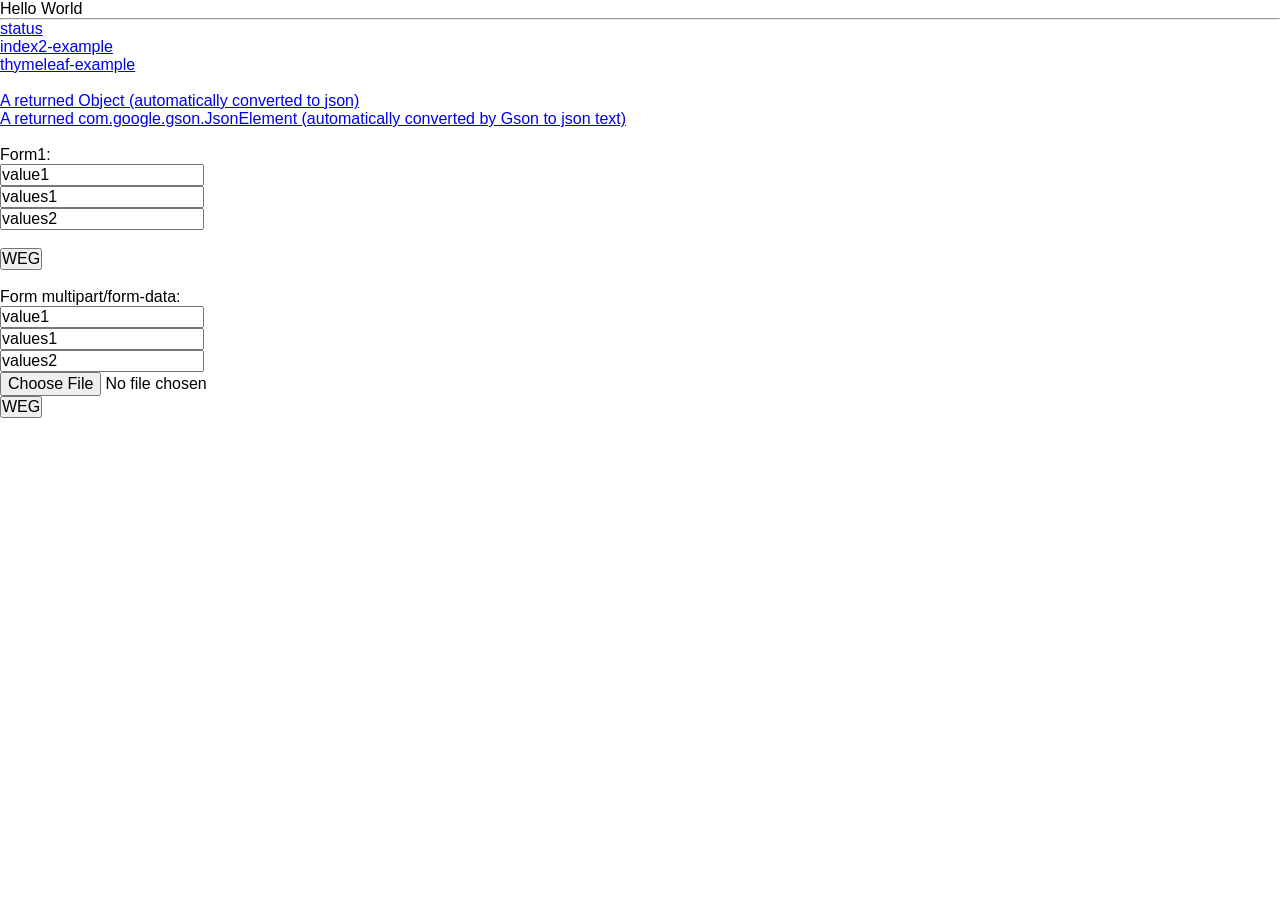
<file: src/main/resources/public/index.html>
<!DOCTYPE html>
<html>

 <head>
 
  <meta charset="utf-8"/>

  <title></title>
  
  <script type="text/javascript" src="js/jquery-3.1.1.js"></script>
  
  <link rel="stylesheet" href="css/pure-min-0.6.2.css">
  <!--[if gt IE 8]><!-->
      <link rel="stylesheet" href="css/grids-responsive-min-0.6.2.css">
  <!--<![endif]-->
  <link rel="stylesheet" href="css/styles.css">
  
  <link rel="stylesheet" href="css/google-material-icons.css">
  
  
  <style type="text/css">
  </style>
  
  <script type="text/javascript">
  'use strict';
  </script>
  
  <script type="text/javascript" src="js/app.js"></script>

  <script type="text/javascript">
  
  	$(document).ready( function() {
  		
  	} );
  
  </script>
  
 </head>
 
 <body>

	Hello World
	
	<hr />
	
	<a href="/status">status</a><br/>
	<a href="/index2.html">index2-example</a><br/>
	<a href="/thymeleaf-example">thymeleaf-example</a><br/>

	<br/>

	<a href="/getSomeJson1">A returned Object (automatically converted to json) </a><br/>
	<a href="/getSomeJson2">A returned com.google.gson.JsonElement (automatically converted by Gson to json text) </a><br/>
	
	<br/>
	
	Form1:<br/>
	<form action="/form-submit" method="post">
	
		<input type="text" name="field" value="value1" placeholder="field" /><br/>
		<input type="text" name="fields" value="values1" placeholder="fields1" /><br/>
		<input type="text" name="fields" value="values2" placeholder="fields2" /><br/>
		<br/>
		<button type="submit">WEG</button>
	
	</form>
	<br/>
	
	Form multipart/form-data:<br/>
	<form action="/mp-form-submit" method="post" enctype="multipart/form-data">
	
		<input type="text" name="field" value="value1" placeholder="field" /><br/>
		<input type="text" name="fields" value="values1" placeholder="fields1" /><br/>
		<input type="text" name="fields" value="values2" placeholder="fields2" /><br/>
		
		<input type="file" name="file" />
		
		<br/>
		<button type="submit">WEG</button>
	</form>
	

 </body>
</html>
</file>
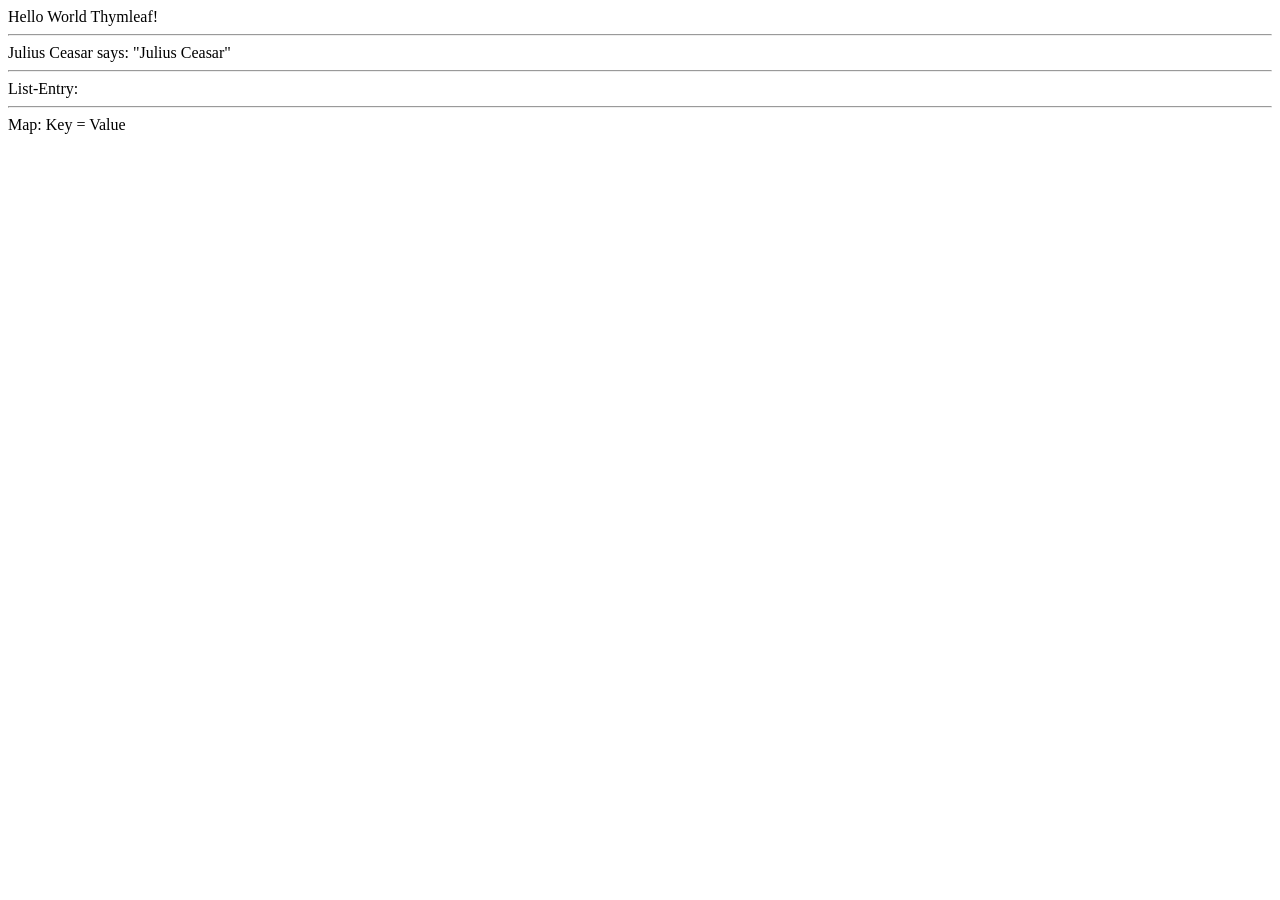
<file: src/main/resources/public/WEB-INF/templates-thymeleaf/index.html>
<!DOCTYPE html>
<html xmlns:th="http://www.thymeleaf.org">
	<head>
		<title>index.html with thymeleaf</title>
	</head>
  <body>
  	Hello World Thymleaf!
  	<hr/>
  	
  	<span th:text="${attribute1}">Julius Ceasar</span> says: "<span th:text="${attribute2.value}">Julius Ceasar</span>"
  	
  	<hr/>
  	
  	<div th:each="anEntry: ${list}">
		List-Entry: <span th:text="${anEntry.toString()}"></span>
	</div>
  	
  	<hr/>
  	
  	<div th:each="anEntry: ${map}">
  	
  		Map: <span th:text="${anEntry.key}">Key</span> = <span th:text="${anEntry.value}">Value</span>
  	
  	</div>
  	
  	
  </body>
</html>
</file>
<file: src/main/resources/public/css/grids-responsive-min-0.6.2.css>
/*!
Pure v0.6.2
Copyright 2013 Yahoo!
Licensed under the BSD License.
https://github.com/yahoo/pure/blob/master/LICENSE.md
*/
@media screen and (min-width:35.5em){.pure-u-sm-1,.pure-u-sm-1-1,.pure-u-sm-1-12,.pure-u-sm-1-2,.pure-u-sm-1-24,.pure-u-sm-1-3,.pure-u-sm-1-4,.pure-u-sm-1-5,.pure-u-sm-1-6,.pure-u-sm-1-8,.pure-u-sm-10-24,.pure-u-sm-11-12,.pure-u-sm-11-24,.pure-u-sm-12-24,.pure-u-sm-13-24,.pure-u-sm-14-24,.pure-u-sm-15-24,.pure-u-sm-16-24,.pure-u-sm-17-24,.pure-u-sm-18-24,.pure-u-sm-19-24,.pure-u-sm-2-24,.pure-u-sm-2-3,.pure-u-sm-2-5,.pure-u-sm-20-24,.pure-u-sm-21-24,.pure-u-sm-22-24,.pure-u-sm-23-24,.pure-u-sm-24-24,.pure-u-sm-3-24,.pure-u-sm-3-4,.pure-u-sm-3-5,.pure-u-sm-3-8,.pure-u-sm-4-24,.pure-u-sm-4-5,.pure-u-sm-5-12,.pure-u-sm-5-24,.pure-u-sm-5-5,.pure-u-sm-5-6,.pure-u-sm-5-8,.pure-u-sm-6-24,.pure-u-sm-7-12,.pure-u-sm-7-24,.pure-u-sm-7-8,.pure-u-sm-8-24,.pure-u-sm-9-24{display:inline-block;zoom:1;letter-spacing:normal;word-spacing:normal;vertical-align:top;text-rendering:auto}.pure-u-sm-1-24{width:4.1667%}.pure-u-sm-1-12,.pure-u-sm-2-24{width:8.3333%}.pure-u-sm-1-8,.pure-u-sm-3-24{width:12.5%}.pure-u-sm-1-6,.pure-u-sm-4-24{width:16.6667%}.pure-u-sm-1-5{width:20%}.pure-u-sm-5-24{width:20.8333%}.pure-u-sm-1-4,.pure-u-sm-6-24{width:25%}.pure-u-sm-7-24{width:29.1667%}.pure-u-sm-1-3,.pure-u-sm-8-24{width:33.3333%}.pure-u-sm-3-8,.pure-u-sm-9-24{width:37.5%}.pure-u-sm-2-5{width:40%}.pure-u-sm-10-24,.pure-u-sm-5-12{width:41.6667%}.pure-u-sm-11-24{width:45.8333%}.pure-u-sm-1-2,.pure-u-sm-12-24{width:50%}.pure-u-sm-13-24{width:54.1667%}.pure-u-sm-14-24,.pure-u-sm-7-12{width:58.3333%}.pure-u-sm-3-5{width:60%}.pure-u-sm-15-24,.pure-u-sm-5-8{width:62.5%}.pure-u-sm-16-24,.pure-u-sm-2-3{width:66.6667%}.pure-u-sm-17-24{width:70.8333%}.pure-u-sm-18-24,.pure-u-sm-3-4{width:75%}.pure-u-sm-19-24{width:79.1667%}.pure-u-sm-4-5{width:80%}.pure-u-sm-20-24,.pure-u-sm-5-6{width:83.3333%}.pure-u-sm-21-24,.pure-u-sm-7-8{width:87.5%}.pure-u-sm-11-12,.pure-u-sm-22-24{width:91.6667%}.pure-u-sm-23-24{width:95.8333%}.pure-u-sm-1,.pure-u-sm-1-1,.pure-u-sm-24-24,.pure-u-sm-5-5{width:100%}}@media screen and (min-width:48em){.pure-u-md-1,.pure-u-md-1-1,.pure-u-md-1-12,.pure-u-md-1-2,.pure-u-md-1-24,.pure-u-md-1-3,.pure-u-md-1-4,.pure-u-md-1-5,.pure-u-md-1-6,.pure-u-md-1-8,.pure-u-md-10-24,.pure-u-md-11-12,.pure-u-md-11-24,.pure-u-md-12-24,.pure-u-md-13-24,.pure-u-md-14-24,.pure-u-md-15-24,.pure-u-md-16-24,.pure-u-md-17-24,.pure-u-md-18-24,.pure-u-md-19-24,.pure-u-md-2-24,.pure-u-md-2-3,.pure-u-md-2-5,.pure-u-md-20-24,.pure-u-md-21-24,.pure-u-md-22-24,.pure-u-md-23-24,.pure-u-md-24-24,.pure-u-md-3-24,.pure-u-md-3-4,.pure-u-md-3-5,.pure-u-md-3-8,.pure-u-md-4-24,.pure-u-md-4-5,.pure-u-md-5-12,.pure-u-md-5-24,.pure-u-md-5-5,.pure-u-md-5-6,.pure-u-md-5-8,.pure-u-md-6-24,.pure-u-md-7-12,.pure-u-md-7-24,.pure-u-md-7-8,.pure-u-md-8-24,.pure-u-md-9-24{display:inline-block;zoom:1;letter-spacing:normal;word-spacing:normal;vertical-align:top;text-rendering:auto}.pure-u-md-1-24{width:4.1667%}.pure-u-md-1-12,.pure-u-md-2-24{width:8.3333%}.pure-u-md-1-8,.pure-u-md-3-24{width:12.5%}.pure-u-md-1-6,.pure-u-md-4-24{width:16.6667%}.pure-u-md-1-5{width:20%}.pure-u-md-5-24{width:20.8333%}.pure-u-md-1-4,.pure-u-md-6-24{width:25%}.pure-u-md-7-24{width:29.1667%}.pure-u-md-1-3,.pure-u-md-8-24{width:33.3333%}.pure-u-md-3-8,.pure-u-md-9-24{width:37.5%}.pure-u-md-2-5{width:40%}.pure-u-md-10-24,.pure-u-md-5-12{width:41.6667%}.pure-u-md-11-24{width:45.8333%}.pure-u-md-1-2,.pure-u-md-12-24{width:50%}.pure-u-md-13-24{width:54.1667%}.pure-u-md-14-24,.pure-u-md-7-12{width:58.3333%}.pure-u-md-3-5{width:60%}.pure-u-md-15-24,.pure-u-md-5-8{width:62.5%}.pure-u-md-16-24,.pure-u-md-2-3{width:66.6667%}.pure-u-md-17-24{width:70.8333%}.pure-u-md-18-24,.pure-u-md-3-4{width:75%}.pure-u-md-19-24{width:79.1667%}.pure-u-md-4-5{width:80%}.pure-u-md-20-24,.pure-u-md-5-6{width:83.3333%}.pure-u-md-21-24,.pure-u-md-7-8{width:87.5%}.pure-u-md-11-12,.pure-u-md-22-24{width:91.6667%}.pure-u-md-23-24{width:95.8333%}.pure-u-md-1,.pure-u-md-1-1,.pure-u-md-24-24,.pure-u-md-5-5{width:100%}}@media screen and (min-width:64em){.pure-u-lg-1,.pure-u-lg-1-1,.pure-u-lg-1-12,.pure-u-lg-1-2,.pure-u-lg-1-24,.pure-u-lg-1-3,.pure-u-lg-1-4,.pure-u-lg-1-5,.pure-u-lg-1-6,.pure-u-lg-1-8,.pure-u-lg-10-24,.pure-u-lg-11-12,.pure-u-lg-11-24,.pure-u-lg-12-24,.pure-u-lg-13-24,.pure-u-lg-14-24,.pure-u-lg-15-24,.pure-u-lg-16-24,.pure-u-lg-17-24,.pure-u-lg-18-24,.pure-u-lg-19-24,.pure-u-lg-2-24,.pure-u-lg-2-3,.pure-u-lg-2-5,.pure-u-lg-20-24,.pure-u-lg-21-24,.pure-u-lg-22-24,.pure-u-lg-23-24,.pure-u-lg-24-24,.pure-u-lg-3-24,.pure-u-lg-3-4,.pure-u-lg-3-5,.pure-u-lg-3-8,.pure-u-lg-4-24,.pure-u-lg-4-5,.pure-u-lg-5-12,.pure-u-lg-5-24,.pure-u-lg-5-5,.pure-u-lg-5-6,.pure-u-lg-5-8,.pure-u-lg-6-24,.pure-u-lg-7-12,.pure-u-lg-7-24,.pure-u-lg-7-8,.pure-u-lg-8-24,.pure-u-lg-9-24{display:inline-block;zoom:1;letter-spacing:normal;word-spacing:normal;vertical-align:top;text-rendering:auto}.pure-u-lg-1-24{width:4.1667%}.pure-u-lg-1-12,.pure-u-lg-2-24{width:8.3333%}.pure-u-lg-1-8,.pure-u-lg-3-24{width:12.5%}.pure-u-lg-1-6,.pure-u-lg-4-24{width:16.6667%}.pure-u-lg-1-5{width:20%}.pure-u-lg-5-24{width:20.8333%}.pure-u-lg-1-4,.pure-u-lg-6-24{width:25%}.pure-u-lg-7-24{width:29.1667%}.pure-u-lg-1-3,.pure-u-lg-8-24{width:33.3333%}.pure-u-lg-3-8,.pure-u-lg-9-24{width:37.5%}.pure-u-lg-2-5{width:40%}.pure-u-lg-10-24,.pure-u-lg-5-12{width:41.6667%}.pure-u-lg-11-24{width:45.8333%}.pure-u-lg-1-2,.pure-u-lg-12-24{width:50%}.pure-u-lg-13-24{width:54.1667%}.pure-u-lg-14-24,.pure-u-lg-7-12{width:58.3333%}.pure-u-lg-3-5{width:60%}.pure-u-lg-15-24,.pure-u-lg-5-8{width:62.5%}.pure-u-lg-16-24,.pure-u-lg-2-3{width:66.6667%}.pure-u-lg-17-24{width:70.8333%}.pure-u-lg-18-24,.pure-u-lg-3-4{width:75%}.pure-u-lg-19-24{width:79.1667%}.pure-u-lg-4-5{width:80%}.pure-u-lg-20-24,.pure-u-lg-5-6{width:83.3333%}.pure-u-lg-21-24,.pure-u-lg-7-8{width:87.5%}.pure-u-lg-11-12,.pure-u-lg-22-24{width:91.6667%}.pure-u-lg-23-24{width:95.8333%}.pure-u-lg-1,.pure-u-lg-1-1,.pure-u-lg-24-24,.pure-u-lg-5-5{width:100%}}@media screen and (min-width:80em){.pure-u-xl-1,.pure-u-xl-1-1,.pure-u-xl-1-12,.pure-u-xl-1-2,.pure-u-xl-1-24,.pure-u-xl-1-3,.pure-u-xl-1-4,.pure-u-xl-1-5,.pure-u-xl-1-6,.pure-u-xl-1-8,.pure-u-xl-10-24,.pure-u-xl-11-12,.pure-u-xl-11-24,.pure-u-xl-12-24,.pure-u-xl-13-24,.pure-u-xl-14-24,.pure-u-xl-15-24,.pure-u-xl-16-24,.pure-u-xl-17-24,.pure-u-xl-18-24,.pure-u-xl-19-24,.pure-u-xl-2-24,.pure-u-xl-2-3,.pure-u-xl-2-5,.pure-u-xl-20-24,.pure-u-xl-21-24,.pure-u-xl-22-24,.pure-u-xl-23-24,.pure-u-xl-24-24,.pure-u-xl-3-24,.pure-u-xl-3-4,.pure-u-xl-3-5,.pure-u-xl-3-8,.pure-u-xl-4-24,.pure-u-xl-4-5,.pure-u-xl-5-12,.pure-u-xl-5-24,.pure-u-xl-5-5,.pure-u-xl-5-6,.pure-u-xl-5-8,.pure-u-xl-6-24,.pure-u-xl-7-12,.pure-u-xl-7-24,.pure-u-xl-7-8,.pure-u-xl-8-24,.pure-u-xl-9-24{display:inline-block;zoom:1;letter-spacing:normal;word-spacing:normal;vertical-align:top;text-rendering:auto}.pure-u-xl-1-24{width:4.1667%}.pure-u-xl-1-12,.pure-u-xl-2-24{width:8.3333%}.pure-u-xl-1-8,.pure-u-xl-3-24{width:12.5%}.pure-u-xl-1-6,.pure-u-xl-4-24{width:16.6667%}.pure-u-xl-1-5{width:20%}.pure-u-xl-5-24{width:20.8333%}.pure-u-xl-1-4,.pure-u-xl-6-24{width:25%}.pure-u-xl-7-24{width:29.1667%}.pure-u-xl-1-3,.pure-u-xl-8-24{width:33.3333%}.pure-u-xl-3-8,.pure-u-xl-9-24{width:37.5%}.pure-u-xl-2-5{width:40%}.pure-u-xl-10-24,.pure-u-xl-5-12{width:41.6667%}.pure-u-xl-11-24{width:45.8333%}.pure-u-xl-1-2,.pure-u-xl-12-24{width:50%}.pure-u-xl-13-24{width:54.1667%}.pure-u-xl-14-24,.pure-u-xl-7-12{width:58.3333%}.pure-u-xl-3-5{width:60%}.pure-u-xl-15-24,.pure-u-xl-5-8{width:62.5%}.pure-u-xl-16-24,.pure-u-xl-2-3{width:66.6667%}.pure-u-xl-17-24{width:70.8333%}.pure-u-xl-18-24,.pure-u-xl-3-4{width:75%}.pure-u-xl-19-24{width:79.1667%}.pure-u-xl-4-5{width:80%}.pure-u-xl-20-24,.pure-u-xl-5-6{width:83.3333%}.pure-u-xl-21-24,.pure-u-xl-7-8{width:87.5%}.pure-u-xl-11-12,.pure-u-xl-22-24{width:91.6667%}.pure-u-xl-23-24{width:95.8333%}.pure-u-xl-1,.pure-u-xl-1-1,.pure-u-xl-24-24,.pure-u-xl-5-5{width:100%}}
</file>
<file: src/main/resources/public/css/styles.css>
* {margin:0;padding:0;}
</file>
<file: src/main/resources/public/css/google-material-icons.css>
@font-face {
  font-family: 'Material Icons';
  font-style: normal;
  font-weight: 400;
  src: url(MaterialIcons-Regular.eot); /* For IE6-8 */
  src: local('Material Icons'),
       local('MaterialIcons-Regular'),
       url(MaterialIcons-Regular.woff2) format('woff2'),
       url(MaterialIcons-Regular.woff) format('woff'),
       url(MaterialIcons-Regular.ttf) format('truetype');
}

.material-icons {
  font-family: 'Material Icons';
  font-weight: normal;
  font-style: normal;
  font-size: 24px;  /* Preferred icon size */
  display: inline-block;
  line-height: 1;
  text-transform: none;
  letter-spacing: normal;
  word-wrap: normal;
  white-space: nowrap;
  direction: ltr;

  /* Support for all WebKit browsers. */
  -webkit-font-smoothing: antialiased;
  /* Support for Safari and Chrome. */
  text-rendering: optimizeLegibility;

  /* Support for Firefox. */
  -moz-osx-font-smoothing: grayscale;

  /* Support for IE. */
  font-feature-settings: 'liga';
}

/* Rules for sizing the icon. */
.material-icons.md-18 { font-size: 18px; }
.material-icons.md-24 { font-size: 24px; }
.material-icons.md-36 { font-size: 36px; }
.material-icons.md-48 { font-size: 48px; }

/* Rules for using icons as black on a light background. */
.material-icons.md-dark { color: rgba(0, 0, 0, 0.54); }
.material-icons.md-dark.md-inactive { color: rgba(0, 0, 0, 0.26); }

/* Rules for using icons as white on a dark background. */
.material-icons.md-light { color: rgba(255, 255, 255, 1); }
.material-icons.md-light.md-inactive { color: rgba(255, 255, 255, 0.3); }
</file>
